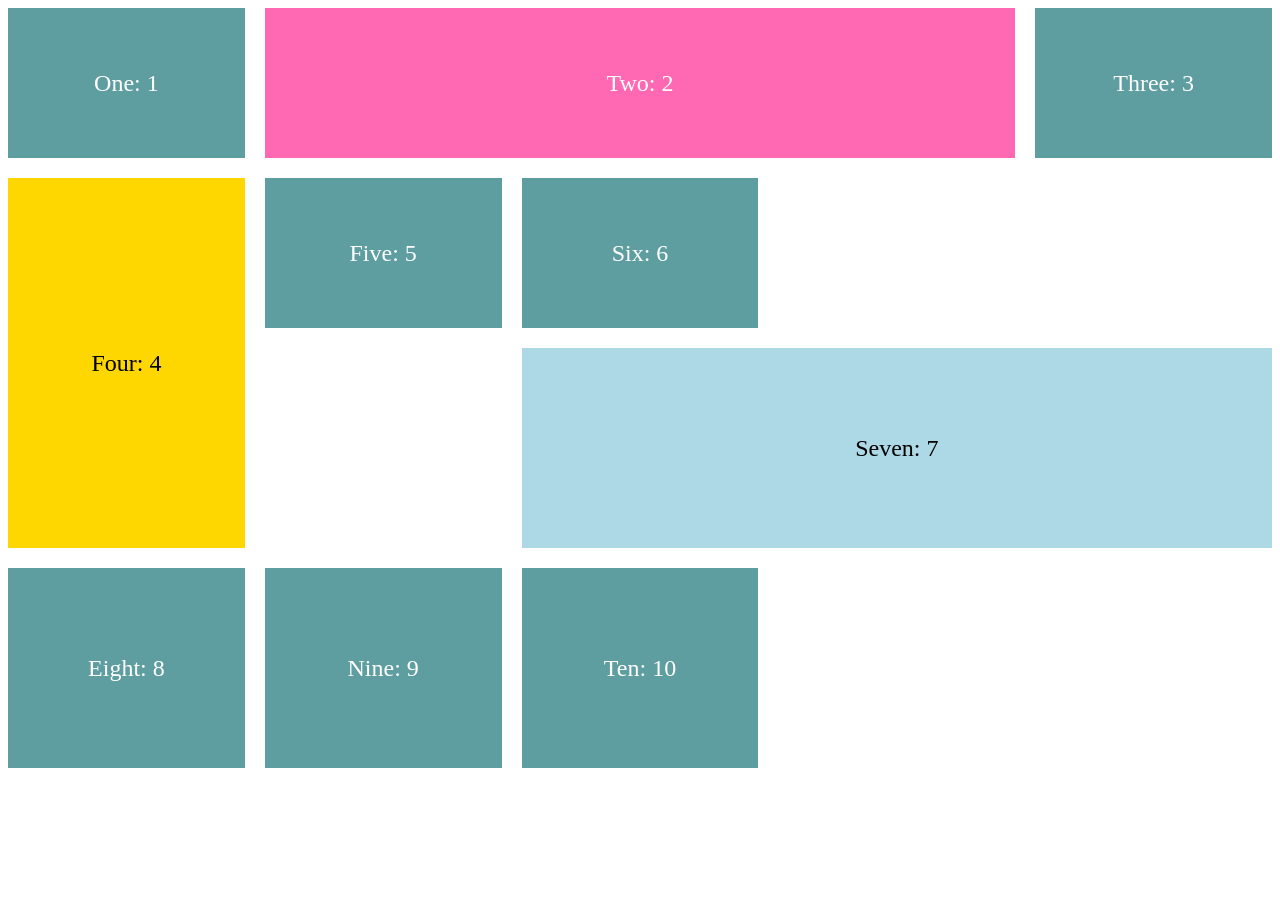
<file: index.html>
<!DOCTYPE html>
<html lang="en">

<head>
    <meta charset="UTF-8">
    <meta http-equiv="X-UA-Compatible" content="IE=edge">
    <meta name="viewport" content="width=device-width, initial-scale=1.0">
    <title>Grid Demo</title>
    <style>
        body {
            font-size: 1.5rem;
        }

        .container {
            display: grid;
            grid-template-columns: repeat(5, 1fr);
            grid-template-rows: 150px 150px;
            grid-auto-rows: 200px;
            /* column-gap: 20px;
            row-gap: 20px; */
            gap:20px;


            counter-reset: gridNum;
        }

        .container div {
            background-color: cadetblue;
            color: white;
            display: flex;
            justify-content: center;
            align-items: center;
        }

        .container div:nth-child(2) {
            background-color: hotpink;
            grid-column: span 3;
        }

          .container div:nth-child(4) {
            background-color: gold;
            color:black;
            grid-row: span 2;
          }

          .container div:nth-child(7) {
            background-color: lightblue;
            color:black;
            grid-column: 3 / -1;
          }

          .container div::after {
            counter-increment: gridNum;
            content: ": " counter(gridNum);
          }



    </style>
</head>

<body>
    <div class="container">
        <div>One</div>
        <div>Two</div>
        <div>Three</div>
        <div>Four</div>
        <div>Five</div>
        <div>Six</div>
        <div>Seven</div>
        <div>Eight</div>
        <div>Nine</div>
        <div>Ten</div>

    </div>
</body>

</html>
</file>
